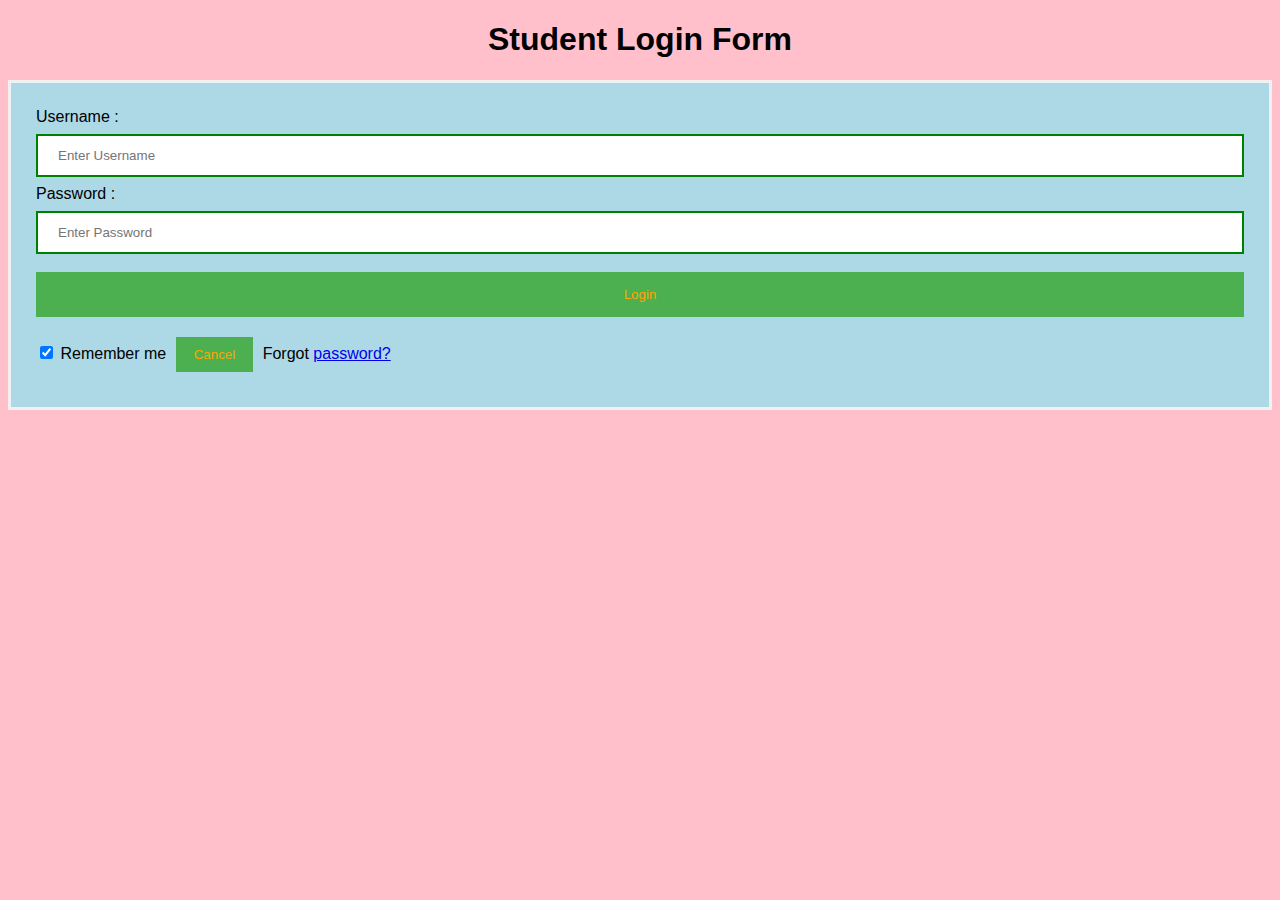
<file: login.html>
<!DOCTYPE html>
<html>
<!-- this is coppied from internet -->

<head>
    <meta name="viewport" content="width=device-width, initial-scale=1">
    <title> Login Page </title>
    <style>
        Body {
            font-family: Calibri, Helvetica, sans-serif;
            background-color: pink;
        }

        button {
            background-color: #4CAF50;
            width: 100%;
            color: orange;
            padding: 15px;
            margin: 10px 0px;
            border: none;
            cursor: pointer;
        }

        form {
            border: 3px solid #f1f1f1;
        }

        input[type=text],
        input[type=password] {
            width: 100%;
            margin: 8px 0;
            padding: 12px 20px;
            display: inline-block;
            border: 2px solid green;
            box-sizing: border-box;
        }

        button:hover {
            opacity: 0.7;
        }

        .cancelbtn {
            width: auto;
            padding: 10px 18px;
            margin: 10px 5px;
        }


        .container {
            padding: 25px;
            background-color: lightblue;
        }
    </style>
</head>

<body>
    <center>
        <h1> Student Login Form </h1>
    </center>
    <form>
        <div class="container">
            <label>Username : </label>
            <input type="text" placeholder="Enter Username" name="username" required>
            <label>Password : </label>
            <input type="password" placeholder="Enter Password" name="password" required>
            <button type="submit">Login</button>
            <input type="checkbox" checked="checked"> Remember me
            <button type="button" class="cancelbtn"> Cancel</button>
            Forgot <a href="#"> password? </a>
        </div>
    </form>
</body>

</html>
</file>
